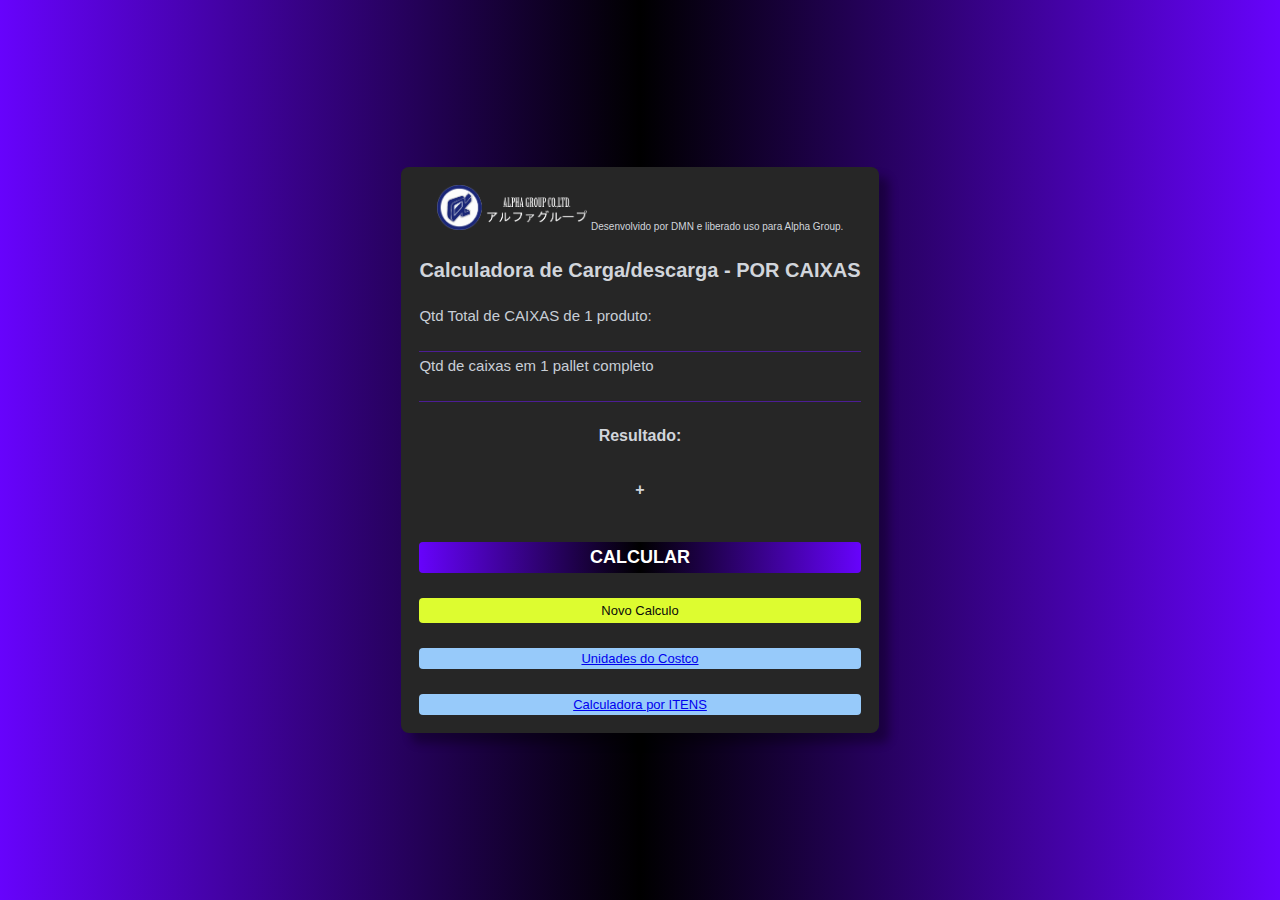
<file: index.html>
<!DOCTYPE html>
<html lang="pt-br">
<head>
    <meta charset="UTF-8">
    <meta name="viewport" content="width=device-width, initial-scale=1.0">

<link rel="stylesheet" href="assets/css/style.css">


    <title>Empilhadeira-Cargas</title>
</head>
<body>

    <main id="container">
    
        <div id="calculator">

            <center>
                <img src="alpha.png" width="150px">
                <font size="1">Desenvolvido por DMN e liberado uso para Alpha Group.</font> <br />
             </center>

            <h2>
                Calculadora de Carga/descarga - POR CAIXAS
            </h2>
            <div id="input_box">
                <div class="input-field">
                    <label for="value1">Qtd Total de CAIXAS de 1 produto:</label>
                    <input type="number" id="value1">
                </div>

                <div class="input-field">
                    <label for="value2">Qtd de caixas em 1 pallet completo</label>
                    <input type="number" id="value2">
                </div>

            </div>

            <div id="result">
                <h4>Resultado:</h4><br>
                <span id="total"></span><br>
                <h4>+</h4>
                <span id="total2"></span><br>


            </div>

            <button id="calculate">
                CALCULAR
            </button>
            
            <button id="clean">
                Novo Calculo
            </button>

            <button id="unidades">
                <a href='unidades.html'>Unidades do Costco</a>
            </button>

            <button id="itens">
                <a href='itens.html'>Calculadora por ITENS</a>
            </button>

        </div>

    </main>

    <script type="text/javascript" src="assets/js/script.js"></script>
    
    
      
</body>
</html>
</file>
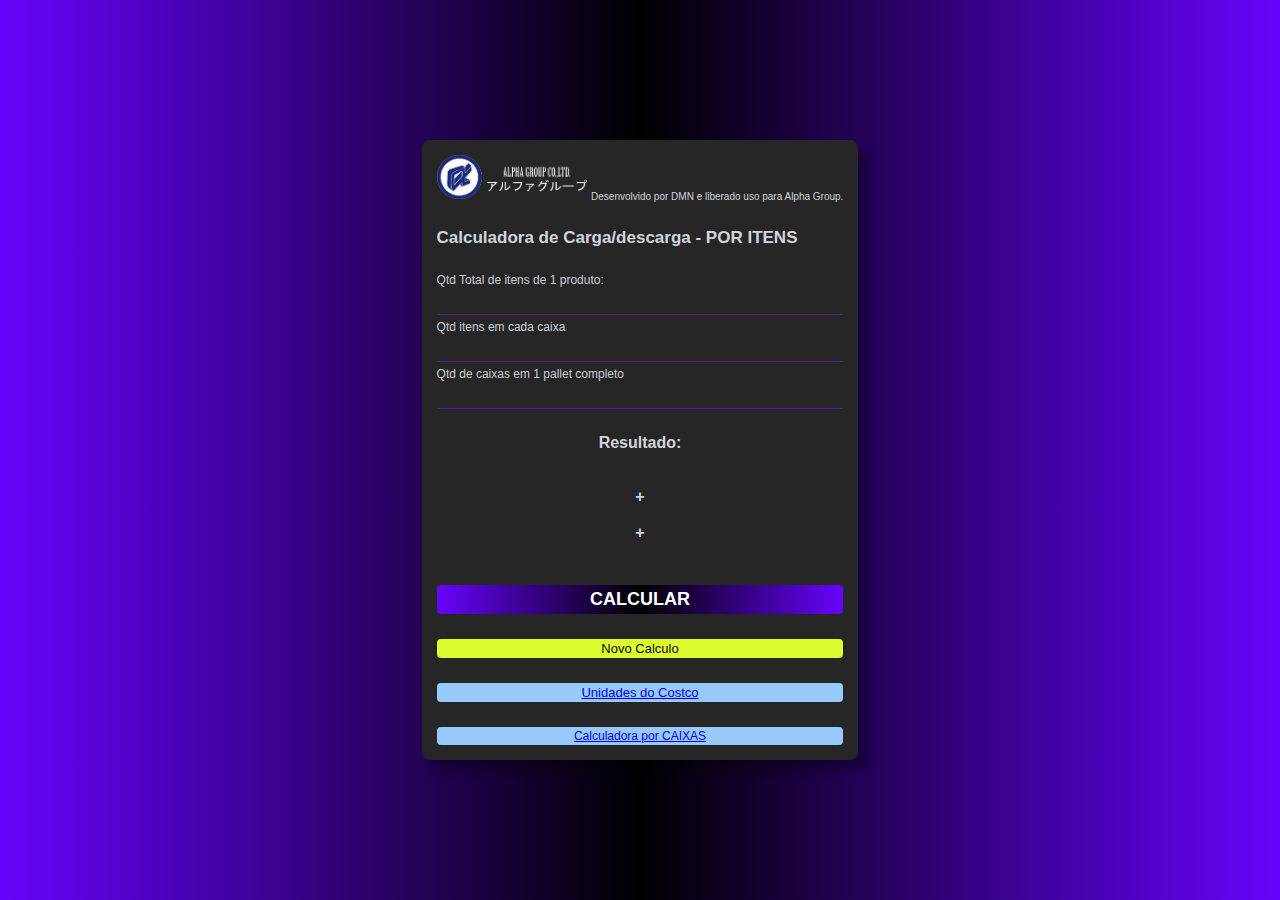
<file: itens.html>
<!DOCTYPE html>
<html lang="pt-br">
<head>
    <meta charset="UTF-8">
    <meta name="viewport" content="width=device-width, initial-scale=1.0">

<link rel="stylesheet" href="assets/css/style2.css">


    <title>Empilhadeira-Cargas</title>
</head>
<body>

    <main id="container">
    
        <div id="calculator">

            <center>
                <img src="alpha.png" width="150px">
                <font size="1">Desenvolvido por DMN e liberado uso para Alpha Group.</font> <br />
             </center>

            <h2>
                Calculadora de Carga/descarga - POR ITENS
            </h2>
            <div id="input_box">
                <div class="input-field">
                    <label for="value1">Qtd Total de itens de 1 produto:</label>
                    <input type="number" id="value1">
                </div>

                <div class="input-field">
                    <label for="value2">Qtd itens em cada caixa</label>
                    <input type="number" id="value2">
                </div>

                <div class="input-field">
                    <label for="value3">Qtd de caixas em 1 pallet completo</label>
                    <input type="number" id="value3">
                </div>

            </div>

            <div id="result">
                <h4>Resultado:</h4><br>
                <span id="total"></span><br>
                <h4>+</h4>
                <span id="total2"></span><br>
                <h4>+</h4>
                <span id="total3"></span><br>
            </div>

            <button id="calculate">
                CALCULAR
            </button>
            
            <button id="clean">
                Novo Calculo
            </button>

            <button id="unidades">
                <a href='unidades.html'>Unidades do Costco</a>
            </button>

            <button id="caixas">
                <a href='index.html'>Calculadora por CAIXAS</a>
            </button>

        </div>

    </main>

    <script type="text/javascript" src="assets/js/script2.js"></script>
    
    
      
</body>
</html>
</file>
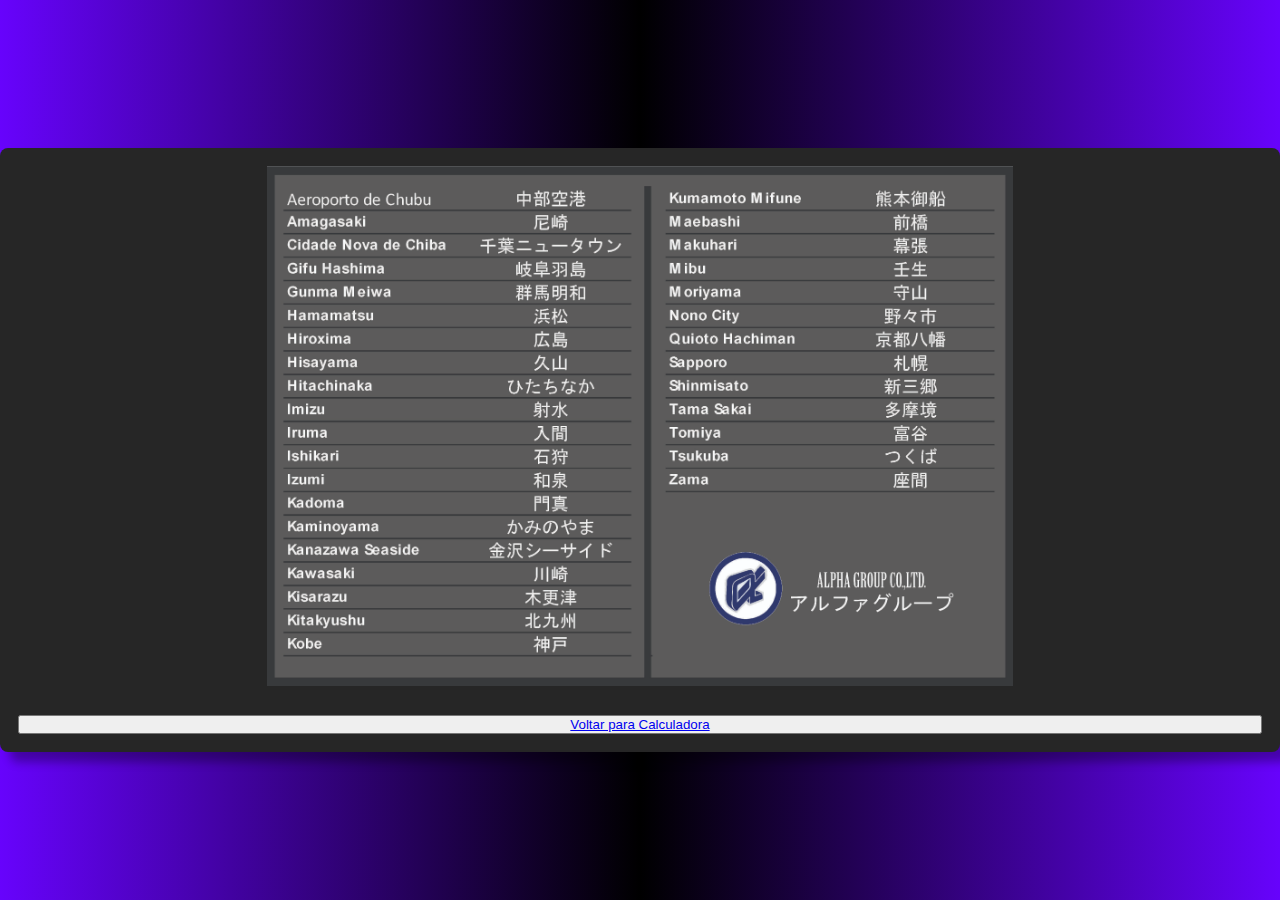
<file: unidades.html>
<!DOCTYPE html>
<html lang="pt-br">
<head>
    <meta charset="UTF-8">
    <meta name="viewport" content="width=device-width, initial-scale=1.0">

<link rel="stylesheet" href="assets/css/style.css">


    <title>Empilhadeira-Cargas</title>
</head>
<body>

    <main id="container">
    
        <div id="calculator">

            <center>
                <img src="Costco_unid-2.jpg" width="60%">
            </center>
            

            <button>
                <a href='index.html'>Voltar para Calculadora</a>
            </button>
            
        </div>

    </main>  
    
</body>
</html>
</file>
<file: assets/css/style.css>
:root{
    --linear-gradient: linear-gradient(90deg, #6703fc, #000000, #6703fc);
}

*{
    font-family:sans-serif;
    margin: 0;
    padding: 0;
    box-sizing: border-box;
}

#container{
    width: 100%;
    height: 100vh;
    display: flex;
    align-items: center;
    justify-content: center;
    background: var(--linear-gradient);
    color: #d1d5db;
}

#calculator{
    background-color: #262626;
    padding: 18px;
    border-radius: 8px;
    box-shadow: 10px 10px 10px rgba(0,0,0,0.323);
    display: flex;
    flex-direction: column;
    gap: 25px;
}

#calculator h2{
    font-size: 20px;
    position: relative;
}

#calculator h2::before{
    position: absolute;
    content:'';
    height: 3px;
    width:150px;
    background: var(--liner-gradient);
    bottom: 5px;
}

#input_box{
    display: flex;
    flex-direction: column;
    gap: 5px;
}

.input-field{
    display:flex;
    flex-direction: column;
    width: 100%;
}

.input-field label{
    font-size: 15px;
    color:#c8ced6;
    font-weight: 500;
}

.input-field input{
    background-color: transparent;
    border: none;
    border-bottom: 1px solid #4c1d95;
    color: #fff;
    font-size: 15px;
    padding: 5px;
}

.input-field input:focus{
    outline: none;
}

#result{
    text-align: center;
}

#total {
    font-size: 10x;
    color: #f83838;
    font-weight: bold;
}

#total2 {
    font-size: 10x;
    color: #f83838;
    font-weight: bold;
}



#calculate{
    background: var(--linear-gradient);
    border: none;
    padding: 5px;
    color: #fff;
    font-weight: bold;
    font-size: 18px;
    border-radius: 4px;
    cursor: pointer;
}

#clean{
    background: #ddfc30 ;
    border: none;
    padding: 5px;
    color: #0a0a0a;
    font-size: 13px;
    border-radius: 4px;
    cursor: pointer;
}

#unidades{
    background: #97cafa ;
    border: none;
    padding: 3px;
    color: #0a0a0a;
    font-size: 13px;
    border-radius: 4px;
    cursor: pointer;
}

#itens{
    background: #97cafa ;
    border: none;
    padding: 3px;
    color: #0a0a0a;
    font-size: 13px;
    border-radius: 4px;
    cursor: pointer;
}


 input[type=number]::-webkit-inner-spin-button,
    input[type=number]::-webkit-outer-spin-button {
        -webkit-appearance: none;
        margin: 0;
    }
</file>
<file: assets/css/style2.css>
:root{
    --linear-gradient: linear-gradient(90deg, #6703fc, #000000, #6703fc);
}

*{
    font-family:sans-serif;
    margin: 0;
    padding: 0;
    box-sizing: border-box;
}

#container{
    width: 100%;
    height: 100vh;
    display: flex;
    align-items: center;
    justify-content: center;
    background: var(--linear-gradient);
    color: #d1d5db;
}

#calculator{
    background-color: #262626;
    padding: 15px;
    border-radius: 8px;
    box-shadow: 10px 10px 10px rgba(0,0,0,0.323);
    display: flex;
    flex-direction: column;
    gap: 25px;
}

#calculator h2{
    font-size: 17px;
    position: relative;
}

#calculator h2::before{
    position: absolute;
    content:'';
    height: 3px;
    width:150px;
    background: var(--liner-gradient);
    bottom: 5px;
}

#input_box{
    display: flex;
    flex-direction: column;
    gap: 5px;
}

.input-field{
    display:flex;
    flex-direction: column;
    width: 100%;
}

.input-field label{
    font-size: 12px;
    color:#c8ced6;
    font-weight: 500;
}

.input-field input{
    background-color: transparent;
    border: none;
    border-bottom: 1px solid #4c1d95;
    color: #fff;
    font-size: 15px;
    padding: 5px;
}

.input-field input:focus{
    outline: none;
}

#result{
    text-align: center;
}

#total {
    font-size: 10x;
    color: #f83838;
    font-weight: bold;
}

#total2 {
    font-size: 10x;
    color: #f83838;
    font-weight: bold;
}

#total3 {
    font-size: 10x;
    color: #f83838;
    font-weight: bold;
}

#calculate{
    background: var(--linear-gradient);
    border: none;
    padding: 4px;
    color: #fff;
    font-weight: bold;
    font-size: 18px;
    border-radius: 4px;
    cursor: pointer;
}

#clean{
    background: #ddfc30 ;
    border: none;
    padding: 2px;
    color: #0a0a0a;
    font-size: 13px;
    border-radius: 4px;
    cursor: pointer;
}

#unidades{
    background: #97cafa ;
    border: none;
    padding: 2px;
    color: #0a0a0a;
    font-size: 13px;
    border-radius: 4px;
    cursor: pointer;
}

#caixas{
    background: #97cafa ;
    border: none;
    padding: 2px;
    color: #0a0a0a;
    font-size: 12px;
    border-radius: 4px;
    cursor: pointer;
}


 input[type=number]::-webkit-inner-spin-button,
    input[type=number]::-webkit-outer-spin-button {
        -webkit-appearance: none;
        margin: 0;
    }
</file>
